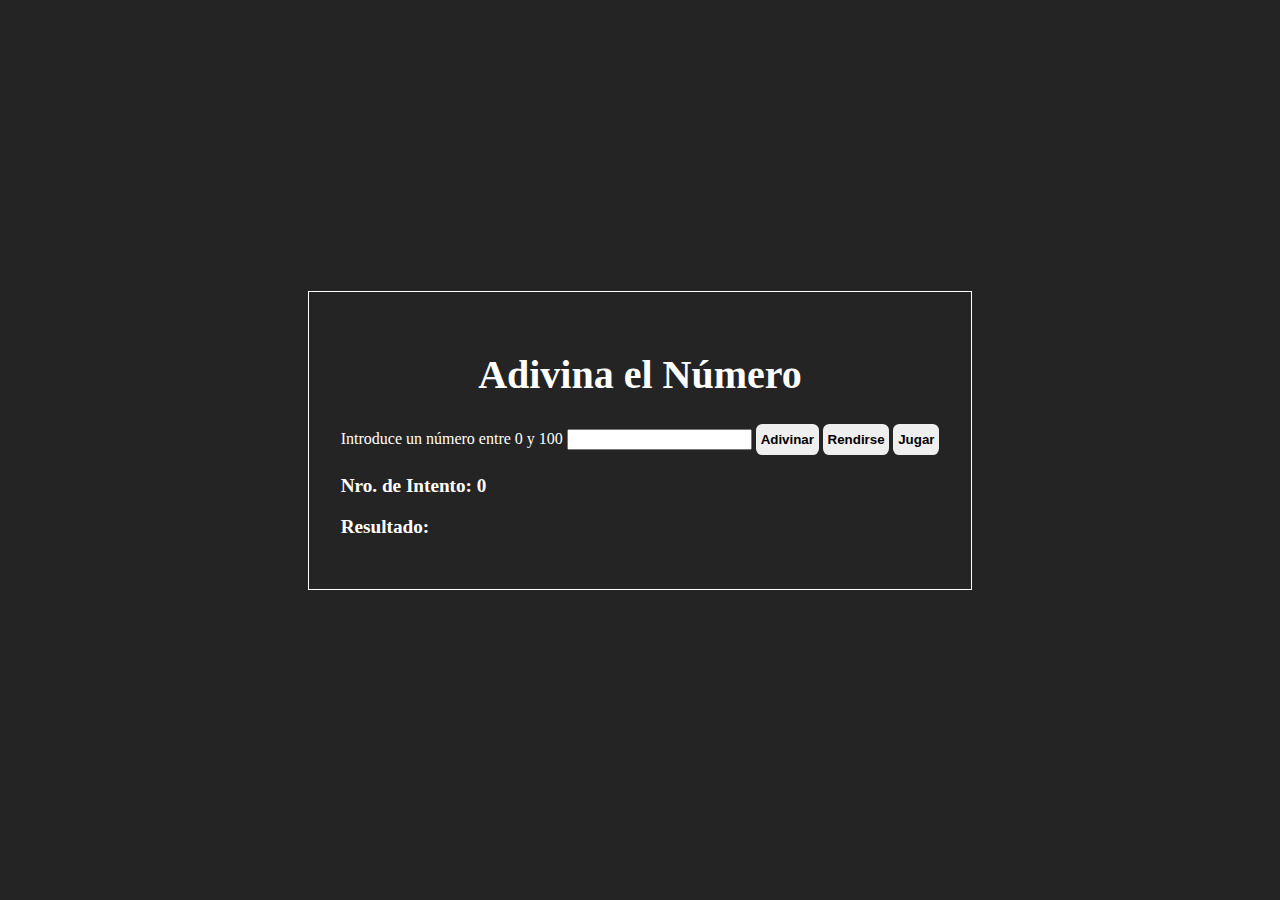
<file: index.html>
<!DOCTYPE html>
<html lang="en">
<head>
    <meta charset="UTF-8">
    <meta name="viewport" content="width=device-width, initial-scale=1.0">
    <title>Adivina el numero</title>
    <link rel="stylesheet" href="style.css">
    <script defer src="./index.js"></script>
</head>
<body>
    <section class="game-section">
        <h1 class="main-title">Adivina el Número</h1>
        <form id="main-form">
            <label for="number">
                <span>Introduce un número entre 0 y 100</span>
                <input class="game-input" type="number">
            </label>
            <button id="guess-btn">Adivinar</button>
            <button id="ff-btn">Rendirse</button>
            <button id="play-btn">Jugar</button>
        </form>
        <p class="attempt-counter">Nro. de Intento: 0</p>
        <p class="game-result">Resultado:</p>
    </section>
    <p class="err-msg"></p>
</body>
</html>
</file>
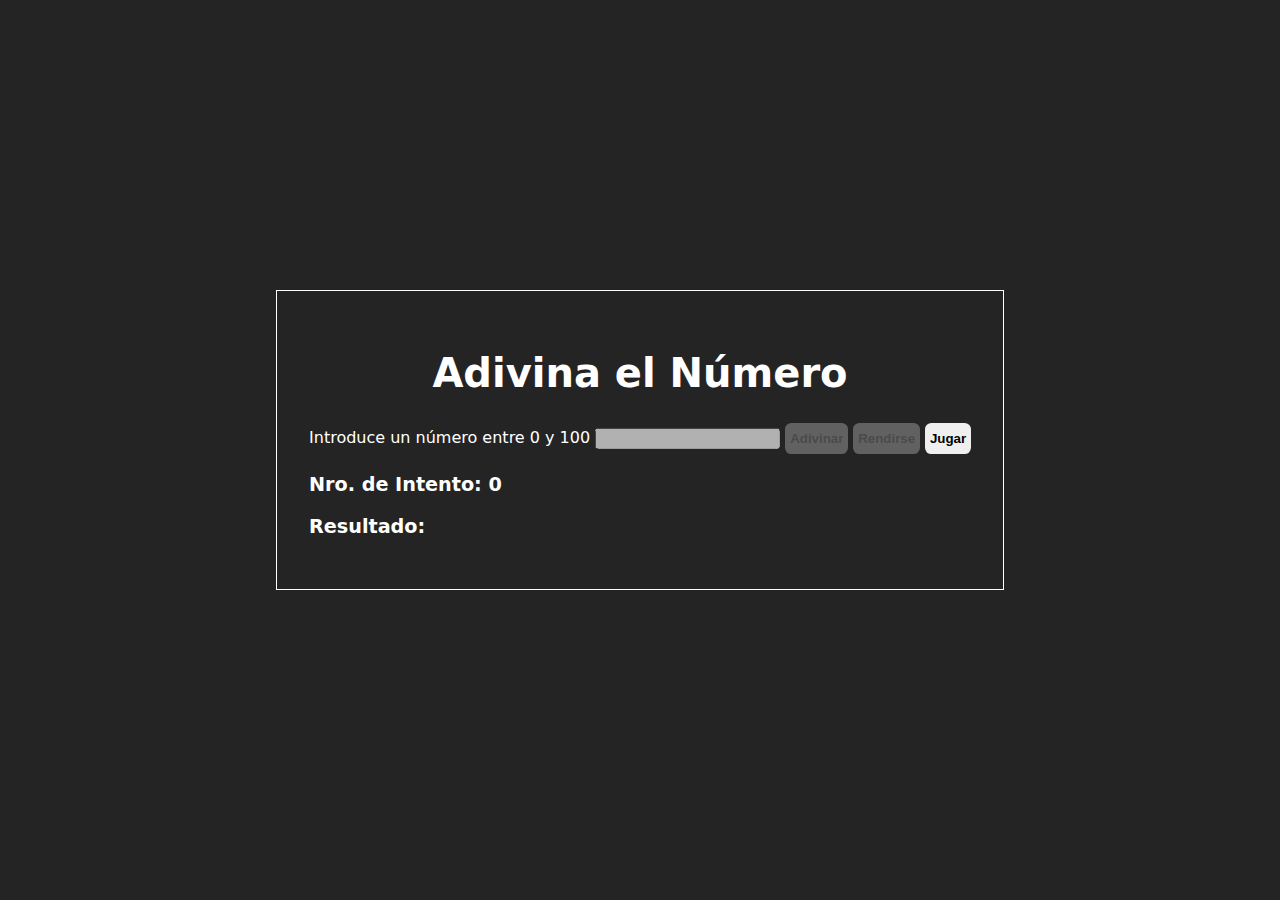
<file: adivinarNumero/index.html>
<!DOCTYPE html>
<html lang="en">
<head>
    <meta charset="UTF-8">
    <meta name="viewport" content="width=device-width, initial-scale=1.0">
    <title>Adivina el numero</title>
    <link rel="stylesheet" href="style.css">
    <script defer src="./index.js"></script>
</head>
<body>
    <section class="game-section">
        <h1 class="main-title">Adivina el Número</h1>
        <form id="main-form">
            <label for="number">
                <span>Introduce un número entre 0 y 100</span>
                <input disabled class="game-input" type="number">
            </label>
            <button id="guess-btn" disabled>Adivinar</button>
            <button id="ff-btn" disabled>Rendirse</button>
            <button id="play-btn">Jugar</button>
        </form>
        <p class="attempt-counter">Nro. de Intento: 0</p>
        <p class="game-result">Resultado:</p>
    </section>
    <p class="err-msg"></p>
</body>
</html>
</file>
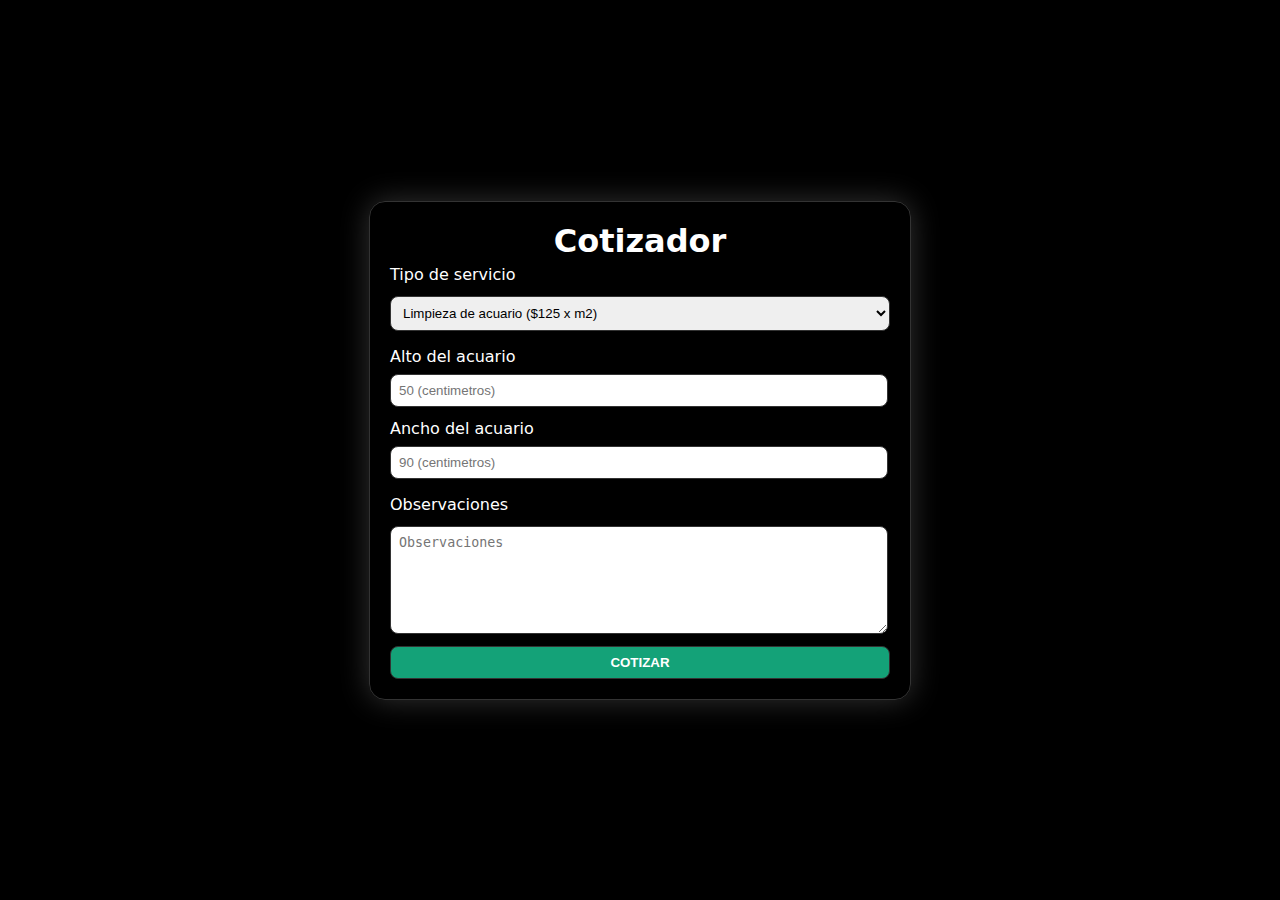
<file: cotizacion/index.html>
<!DOCTYPE html>
<html lang="en">
<head>
    <meta charset="UTF-8">
    <meta name="viewport" content="width=device-width, initial-scale=1.0">
    <title>Cotizador</title>
    <link rel="stylesheet" href="style.css">
    <script defer src="index.js"></script>
</head>
<body >
    <main>
        <section class="main-section">
            <form class="form">
                <h1 class="main-title">Cotizador</h1>
                <label class="service-type">
                        Tipo de servicio
                        <select name="service" id="service-select">
                            <option value="peluqueria" class="peluqueria">Peluquería ($300 min.)</option>
                            <option value="baño">Baño ($250 min.)</option>
                            <option selected value="acuario">Limpieza de acuario ($125 x m2)</option>
                            <option value="vacunacion">Vacunación ($205 x Mascota)</option>
                            <option value="consulta">Consulta médica ($180 x Mascota)</option>
                        </select>
                </label>
                <div class="aquarium-cleaning" >
                    <label >
                        Alto del acuario
                        <input required type="number" name="alto" id="alto" placeholder="50 (centimetros)">
                    </label>
                    <label >
                        Ancho del acuario
                        <input required type="number" name="ancho" id="ancho" placeholder="90 (centimetros)">
                    </label>
                </div>
                <div class="other-services" style="display: none;">
                    <label>
                        ¿Cuántos animales son?
                        <input type="number" name="cantidad" id="cantidad" placeholder="0">
                    </label>
                    <label>
                        Raza del animal
                        <input type="text" name="raza" id="raza" placeholder="EJ: Pastor Alemán">
                    </label>
                    <label>
                        Peso aproximado
                        <input type="number" name="peso" id="peso" placeholder="25 (kgs)">
                    </label>
                    <label>
                        ¿Son agresivos?
                        <select name="agresivo" id="agresivo">
                            <option selected value="no">No</option>
                            <option value="si">Si</option>
                        </select>
                    </label>
                    <label>
                        ¿Son clientes de la veterinaria?
                        <select name="cliente" id="cliente">
                            <option selected value="no">No</option>
                            <option value="si">Si</option>
                        </select>
                    </label>
                </div>
                <label class="observations">
                    Observaciones
                    <textarea name="observaciones" id="observaciones" cols="30" rows="6" placeholder="Observaciones"></textarea>
                </label>
                <button type="submit" class="form-btn">Cotizar</button>
            </form>
        </section>
    </main>
</body>
</html>
</file>
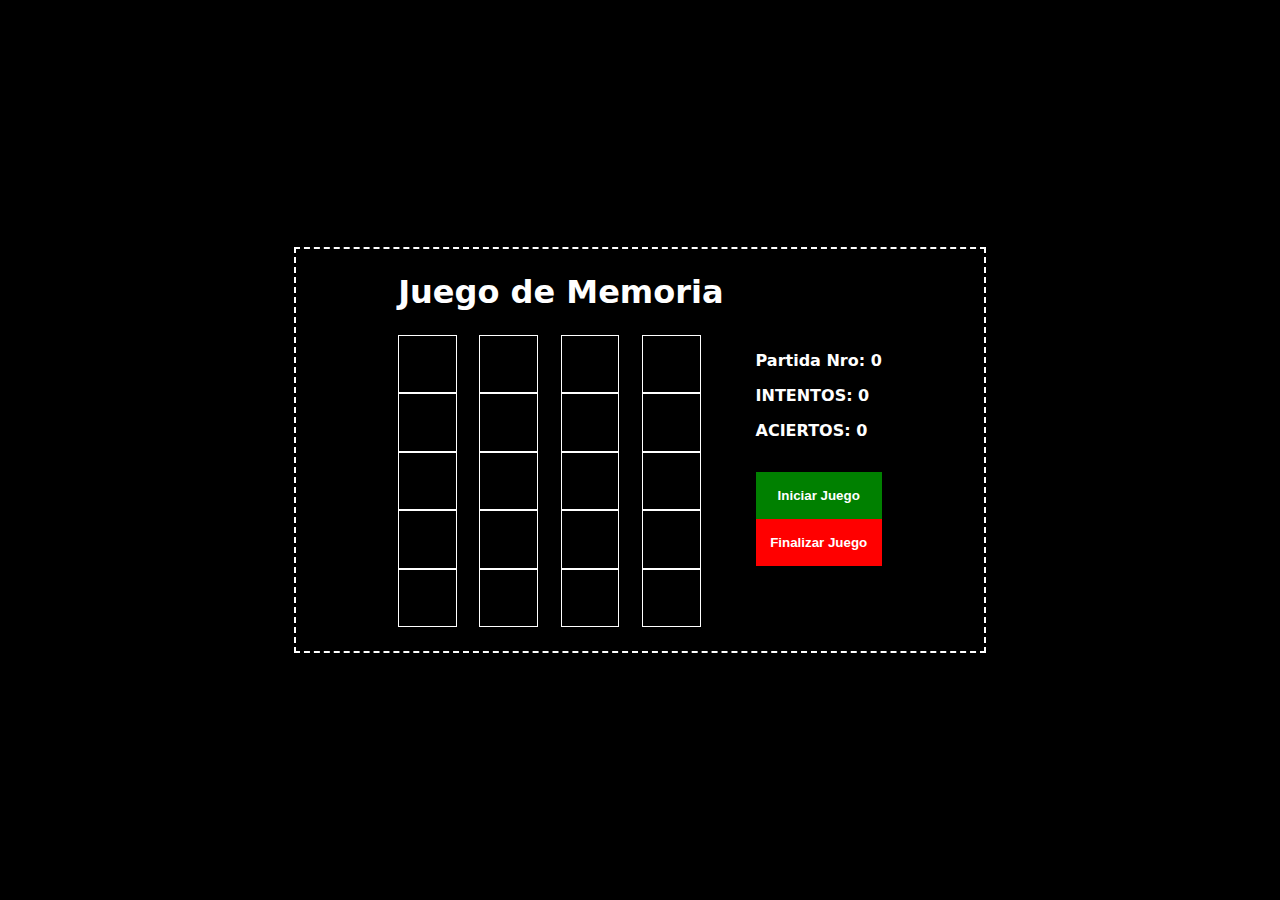
<file: juegoMemoria/index.html>
<!DOCTYPE html>
<html lang="en">
<head>
    <meta charset="UTF-8">
    <meta name="viewport" content="width=device-width, initial-scale=1.0">
    <title>Memory</title>
    <link rel="stylesheet" href="style.css">
    <script defer src="index.js"></script>
</head>
<body>
    <section class="game-section">
        <div class="">
            <h1>Juego de Memoria</h1>
            <div class="game-grid">
                <div class="game-card"></div>
                <div class="game-card"></div>
                <div class="game-card"></div>
                <div class="game-card"></div>
                <div class="game-card"></div>
                <div class="game-card"></div>
                <div class="game-card"></div>
                <div class="game-card"></div>
                <div class="game-card"></div>
                <div class="game-card"></div>
                <div class="game-card"></div>
                <div class="game-card"></div>
                <div class="game-card"></div>
                <div class="game-card"></div>
                <div class="game-card"></div>
                <div class="game-card"></div>
                <div class="game-card"></div>
                <div class="game-card"></div>
                <div class="game-card"></div>
                <div class="game-card"></div>
            </div>
        </div> 
            <aside class="aside">
                <div class="match-info">
                    <p id="matches-played" class="match-info_detail">Partida Nro: 0</p>
                    <p id='attempts' class="match-info_detail">INTENTOS: 0</p>
                    <p id='correct-answers' class="match-info_detail">ACIERTOS: 0</p>
                </div>
                <div class="game-nav">
                    <button id="start-btn" class="game-nav__btn">Iniciar Juego</button>
                    <button id='end-btn' class="game-nav__btn">Finalizar Juego</button>
                </div>
            </aside>
    </section>
</body>
</html>
</file>
<file: style.css>
body {
    margin: 0;
    padding: 0;
    box-sizing: border-box;
    background-color: #242424;
    color: #fff;
    display: grid;
    place-content: center;
    min-height: 100dvh;
}

.game-section {
    padding: 2rem;
    border: 1px solid white
}

.main-form {
    display: flex;
    flex-wrap: nowrap;
}

.main-title {
    text-align: center;
    font-weight: 900;
    font-size: 2.5rem;
}

button {
    font-weight: bold;
    padding: 0.5rem 0.3rem;
    border: none;
    border-radius: 0.4rem;
}

p {
    font-size: 1.2rem;
    font-weight: bold;
}

.err-msg {
    color: red;
    font-size: 1.2rem;
    font-weight: bold;
    text-align: center;
    margin-bottom: 0;
}
</file>
<file: adivinarNumero/style.css>
:root {
    font-family: system-ui, -apple-system, BlinkMacSystemFont, 'Segoe UI', Roboto, Oxygen, Ubuntu, Cantarell, 'Open Sans', 'Helvetica Neue', sans-serif;
}

body {
    margin: 0;
    padding: 0;
    box-sizing: border-box;
    background-color: #242424;
    color: #fff;
    display: grid;
    place-content: center;
    min-height: 100dvh;
}

.game-section {
    padding: 2rem;
    border: 1px solid white
}

.main-form {
    display: flex;
    flex-wrap: nowrap;
}

.main-title {
    text-align: center;
    font-weight: 900;
    font-size: 2.5rem;
}

button {
    font-weight: bold;
    padding: 0.5rem 0.3rem;
    border: none;
    border-radius: 0.4rem;
}

p {
    font-size: 1.2rem;
    font-weight: bold;
}

.err-msg {
    color: red;
    font-size: 1.2rem;
    font-weight: bold;
    text-align: center;
    margin-bottom: 0;
}
</file>
<file: cotizacion/style.css>
:root {
    font-family: system-ui, -apple-system, BlinkMacSystemFont, 'Segoe UI', Roboto, Oxygen, Ubuntu, Cantarell, 'Open Sans', 'Helvetica Neue', sans-serif;
    box-sizing: border-box;
}

body {
    margin: 0;
    padding: 0;
    background-color: black;
    color: white;
}

.main-section {
    display: flex;
    justify-content: center;
    align-items: center;
    min-height: 100vh;
}

.main-title {
    text-align: center;
    margin: 0 0 5px 0;
}

.form {
    width: 80%;
    max-width: 500px;
    margin: 0 auto;
    padding: 20px;
    border: 1px solid #333;
    border-radius: 16px;
    box-shadow: 0 0 30px rgba(255, 255, 255, 0.2);

    button {
        padding: 8px;
        width: 100%;
        margin-top: 12px;
        font-weight: bolder;
        text-transform: uppercase;
        border: 1px solid #333;
        border-radius: 8px;
        background-color: #14a278;
        color: white;
        cursor: pointer;
        transition: all 0.2s ease;
    }

    button:hover {
        background-color: #0d775a;
        transition: all 0.2s ease;
    }
}

.service-type {
    display: flex;
    flex-direction: column;
    gap: 12px;
    align-items: start;

    select {
        width: 100%;
        padding: 8px;
        border: 1px solid #333;
        border-radius: 8px;
    }
}

.other-services {
    display: flex;
    flex-direction: column;
    margin-top: 20px;
    gap: 12px;

    label {
        display: flex;
        flex-direction: column;
        gap: 12px;
        align-items: start;

        select {
            width: 100%;
            padding: 8px;
            border: 1px solid #333;
            border-radius: 8px;
        }

        input {
            width: 96%;
            align-self: flex-start;
            padding: 8px;
            border: 1px solid #333;
            border-radius: 8px;
        }
    }
}

.aquarium-cleaning {
    display: flex;
    flex-direction: column;
    gap: 12px;
    margin-top: 16px;

    label {
        display: flex;
        flex-direction: column;
        gap: 8px;
        align-items: start;
    }

    input {
        width: 96%;
        padding: 8px;
        border: 1px solid #333;
        border-radius: 8px;
    }
}

.observations {
    display: flex;
    flex-direction: column;
    gap: 12px;
    margin-top: 16px;

    label {
        display: flex;
        flex-direction: column;
        gap: 8px;
        align-items: start;
    }

    textarea {
        width: 96%;
        padding: 8px;
        border: 1px solid #333;
        border-radius: 8px;
    }
}
</file>
<file: juegoMemoria/style.css>
:root {
    margin: 0;
    padding: 0;
    box-sizing: border-box;
    font-family: system-ui, -apple-system, BlinkMacSystemFont, 'Segoe UI', Roboto, Oxygen, Ubuntu, Cantarell, 'Open Sans', 'Helvetica Neue', sans-serif;
    color-scheme: dark-light;
    background-color: black;
    color: white;
}

body {
    display: grid;
    place-items: center;
    height: 100vh;
    margin: 0;
}

.game-section {
    display: flex;
    justify-content: center;
    gap: 2rem;
    align-items: center;
    padding: 1.5rem;
    border: 2px dashed white;
    width: 50%;
    max-width: 1280px;
    margin: 0 auto;

    h1 {
        margin: 0 0 1.5rem 0;
        text-align: center;
    }
}


.match-info {
    align-self: flex-start;
    font-weight: bold;
}

.game-grid {
    display: grid;
    grid-template-columns: repeat(4, 1fr);
    grid-template-rows: repeat(5, 1fr);
    margin: 0 auto;
}

.game-card {
    cursor: not-allowed;
    width: 50px;
    height: 50px;
    margin: 0;
    border: 1px solid white;
    padding: 0.2rem;
    display: flex;
    justify-content: center;
    align-items: center;
    font-size: 1.5rem;
    transition: all 0.2s ease;
}

.game-card:hover {
    box-shadow: inset 0 0 15px white;
}

.correct {
    background-color: green;
    color: white;
}

.game-nav {
    display: flex;
    align-self: flex-end;
    flex-direction: column;
    justify-content: start;
    align-items: center;
    margin-top: 2rem;
}

.game-nav :first-child {
    background-color: green;
}

.game-nav :first-child:hover {
    background-color: white;
    color: green;
}

.game-nav :last-child {
    background-color: red;
}

.game-nav :last-child:hover {
    background-color: white;
    color: red;
}

.game-nav__btn {
    margin: 0;
    width: 100%;
    border: none;
    font-weight: bold;
    padding: 1rem 0.5rem;
    cursor: pointer;
    color: white;
    transition: all 0.3s ease;
}
</file>
